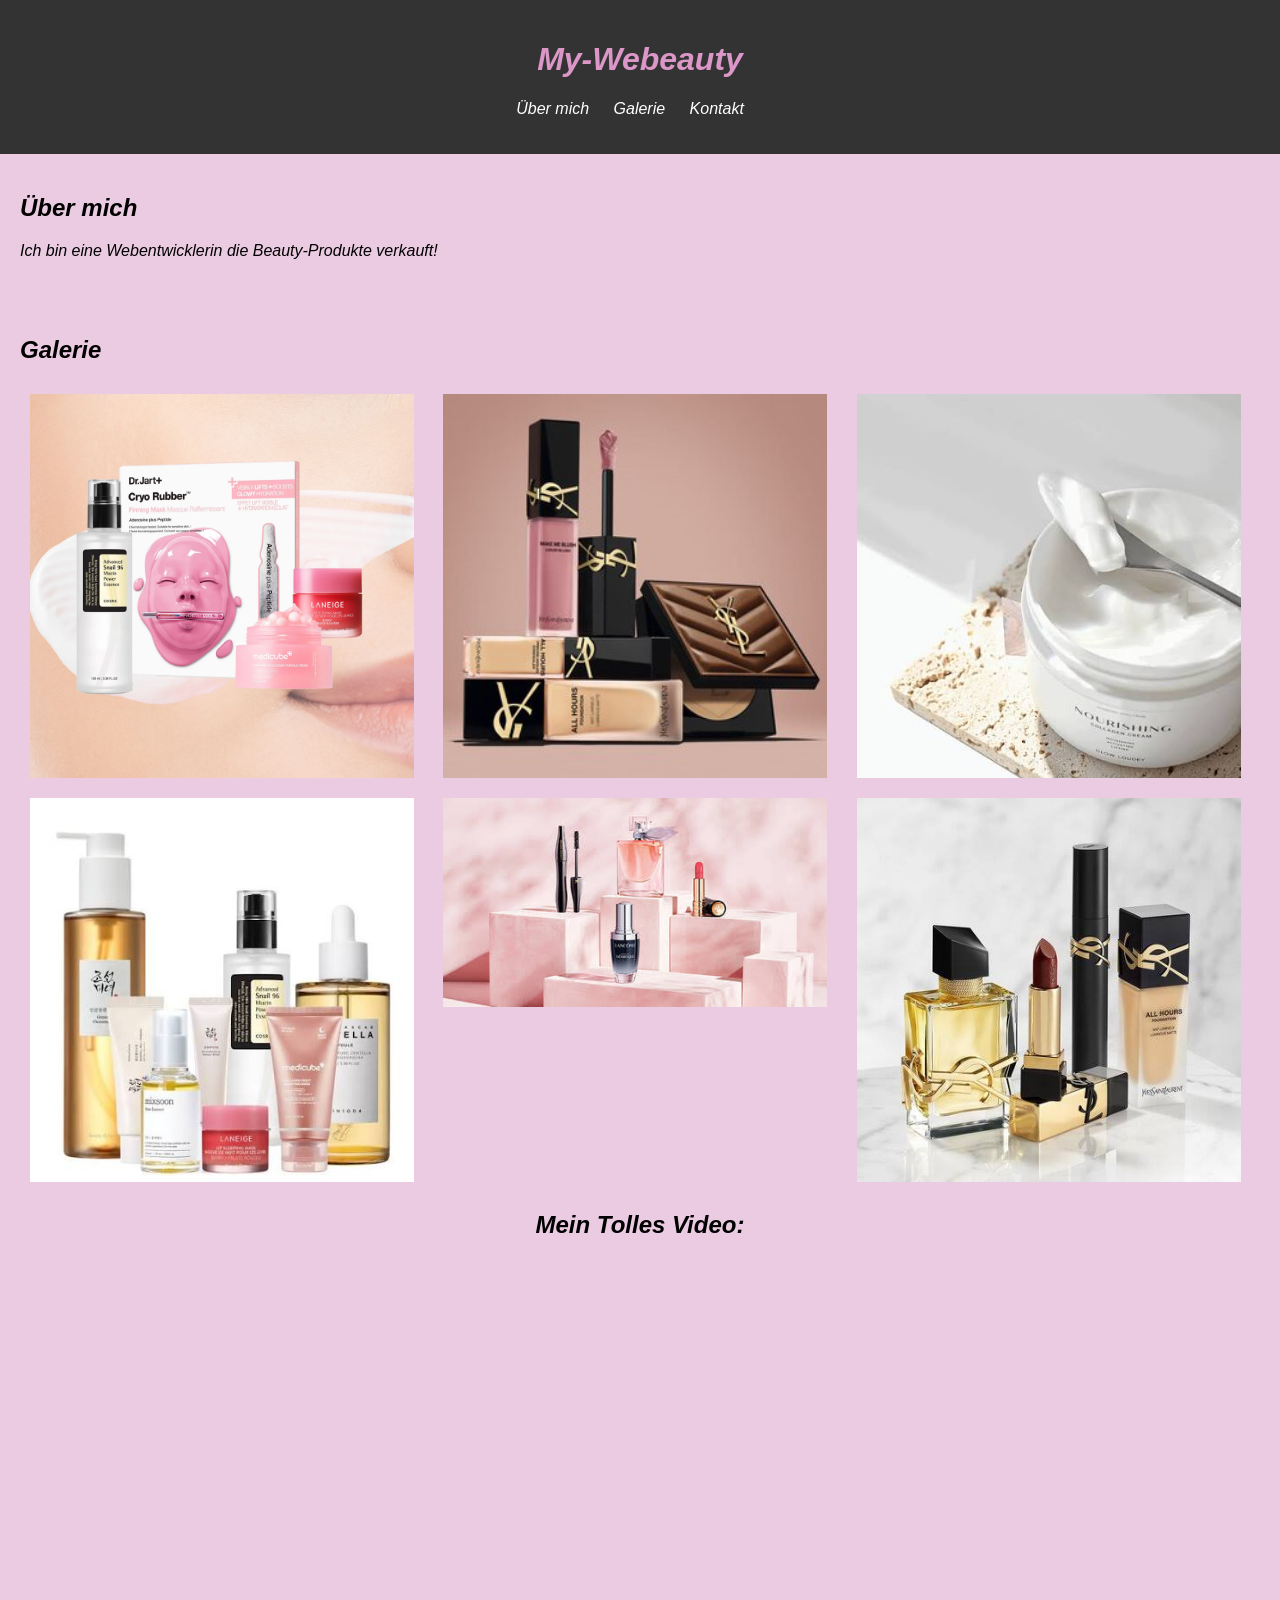
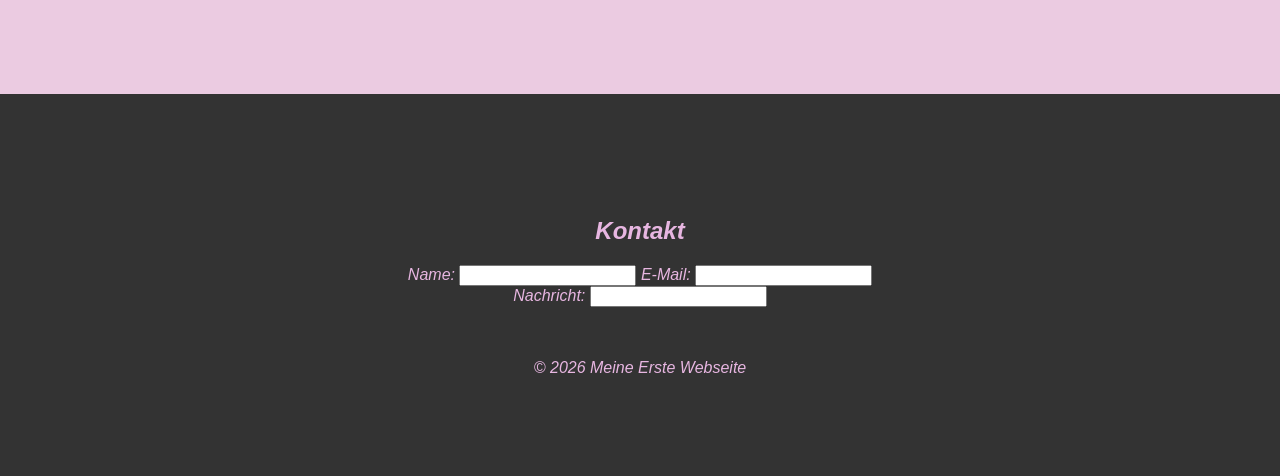
<file: index.html>
<html>

<head>
  <title>My-Webeauty</title>
  <meta charset="UTF-8">
  <meta name="viewport" content="width=device-width, initial-scale=1.0">

  <link rel="stylesheet" href="style.css">

</head>

<body style="background-color: rgb(235, 203, 225);">
  
  
  
  <header>
    <h1 style="color: rgb(219, 151, 199);"><i>My-Webeauty</i></h1>
    
    <nav>
      <ul>
        
        <li><i><a href="#about">Über mich</a></li>
        <li><a href="#gallery">Galerie</a></li>
        <li><a href="#contact">Kontakt</a></li>
      </ul>
    </nav>

  </header>
  <!-- Abschnitt "Über mich" -->
  <section id="about">

    <h2>Über mich</h2>

    <p>Ich bin eine Webentwicklerin die Beauty-Produkte verkauft!</p>
  </section>

  <!-- Abschnitt "Galerie" -->
  <section id="gallery">
    <h2>Galerie</h2>
    <div class="gallery">
      <div>

        <img src="bilder/Koreanische Kosmetik.webp" alt="Bild 1">
        <img src="bilder/images (1).jpg" alt="Bild 2">
      </div>
      <div>
        <img src="bilder/face_makeup_category_mobile.jpg" alt=" Bild 4">
        <img src="bilder/images (2).jpg" alt="Bild 3">
      </div>
      <div>
        <img src="bilder/images (3).jpg" alt="Bild 5">
        <img src="bilder/images (4).jpg" alt="Bild 6">
      </div>
      <br>
      
    </div>
    <h1 style="text-align: center;">Mein Tolles Video:</h1>
    <div class="video">
      <iframe width="660" height="415" src="https://www.youtube.com/embed/pFMEKnInWpk?si=aELtMW1A-FlmLivO"
        title="YouTube video player" frameborder="0"
        allow="accelerometer; autoplay; clipboard-write; encrypted-media; gyroscope; picture-in-picture; web-share"
        referrerpolicy="strict-origin-when-cross-origin" allowfullscreen></iframe>
    </div>
  </section>

  <!-- Abschnitt "Kontakt" -->
 
  <!-- Fußbereich -->
  <footer>
     <section id="contact">
    <h2>Kontakt</h2>
    <form action="/submit">
      <label for="name">Name:</label>
      <input type="text" id="name" name="name" required>

      <label for="email">E-Mail:</label>
      <input type="email" id="email" name="email" required>
      <br>
      <label for="message">Nachricht:</label>
      <input id="message" name="message" required>
     
    </form>
  </section>
    <p>© 2026 Meine Erste Webseite</p>
  </footer>
</body>

</html>
</file>
<file: style.css>
/* Grundlegendes Layout */body {
  font-family: Arial, sans-serif;
  margin: 0;
  padding: 0;
  background-color: #f4f4f4;
}
header {
  background-color: #333;
  color: white;
  padding: 20px;
  text-align: center;
}
nav ul {
  list-style-type: none;
  padding: 0;
}
nav ul li {
  display: inline;
  margin-right: 20px;
}
nav ul li a {
  color: white;
  text-decoration: none;
}
section {
  padding: 20px;
}
.gallery {
  display: flex;
  justify-content: space-around;
}
.gallery img {
  width: 30vw;
  height: auto;
  margin: 10px;
}
.video {
    display: flex;
    width: 100vw;
    align-items: center;
    justify-content: center;

}
/* Responsive Design: Smartphone (max-width: 600px) */@media screen and (max-width: 600px) {
  nav ul li {
    display: block;
    margin-bottom: 10px;
  }

  .gallery {
    flex-direction: column;
    align-items: center;
  }

  .gallery img {
    width: 60%;
    height: auto;
    }
}
 footer {
    background-color: #333;
  color: rgb(231, 182, 225);
  padding: 83px;

  text-align: center;
 }

 .quiz-container { 
   min-height: 60vh;  
   display: flex;  
   justify-content: center;  
   align-items: center;
  }
  
  .quiz-card {
    background-color: white;
    width: 80vw;
    padding: 20px;
    border-radius: 15px;
    text-align: center;
    box-shadow: 0 4px 10px rgba(0, 0, 0, 0.2);
  }
  
  .quiz-card input {
    width: 90%;
    padding: 10px;
    margin: 15px 0;
  }
  
  .quiz-card button {
    padding: 20px 30px;
    cursor: pointer;
  }
  #ausgabe {
    font-weight: bold;}
</file>
